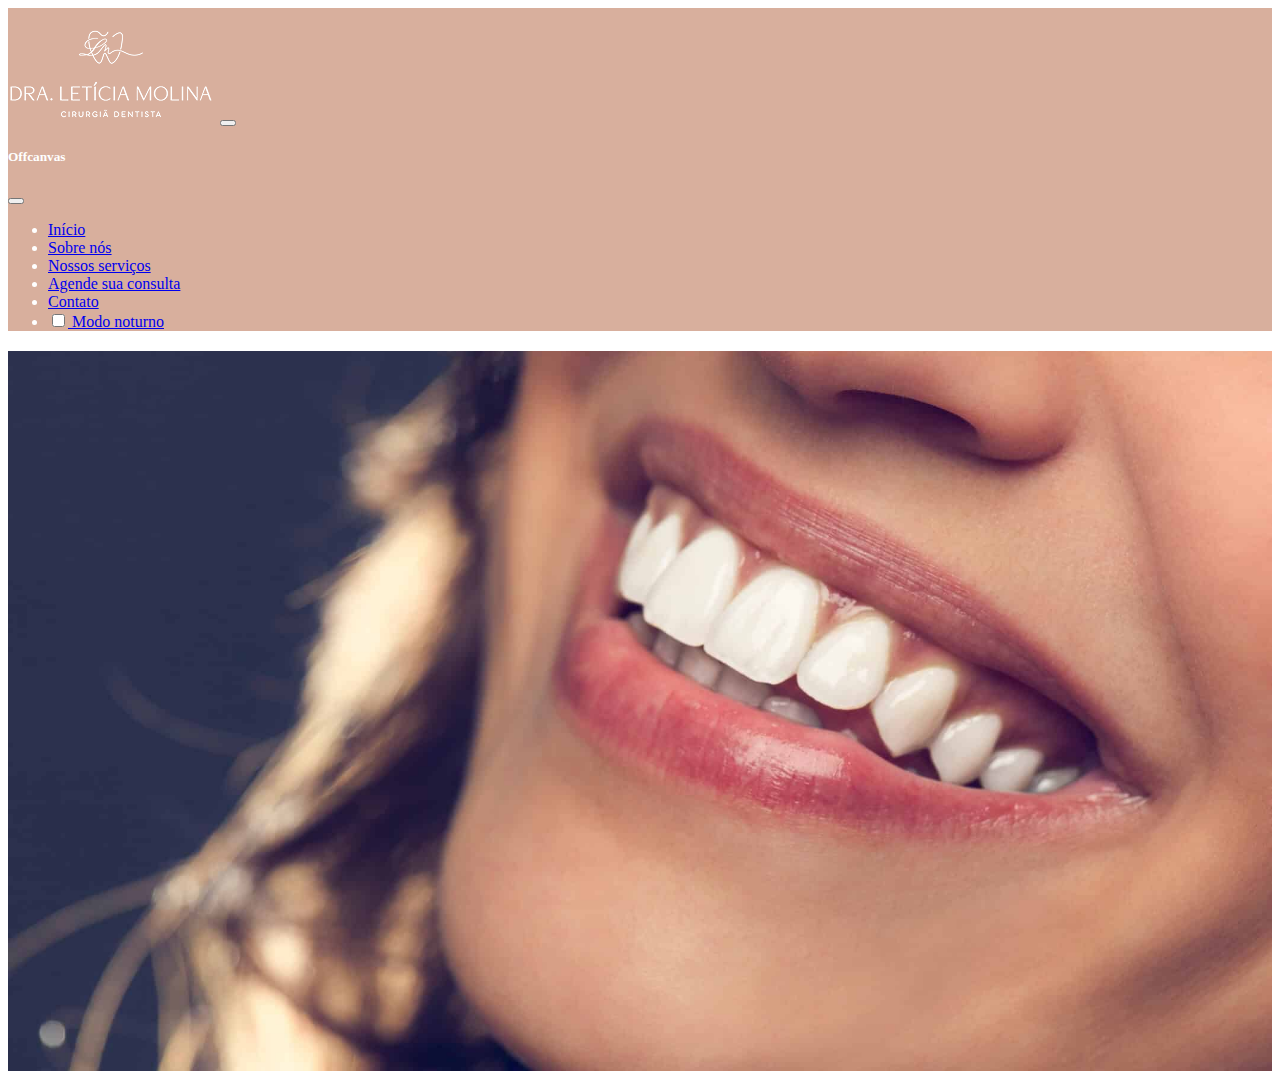
<file: index.html>
<!DOCTYPE html>
<html lang="en">
<head>
    <meta charset="UTF-8">
    <meta name="viewport" content="width=device-width, initial-scale=1.0">
    <title>SmileOn</title>
    <link rel="stylesheet" href="style.css">
    <link href="https://cdn.jsdelivr.net/npm/bootstrap@5.3.5/dist/css/bootstrap.min.css" rel="stylesheet" integrity="sha384-SgOJa3DmI69IUzQ2PVdRZhwQ+dy64/BUtbMJw1MZ8t5HZApcHrRKUc4W0kG879m7" crossorigin="anonymous">
</head>
<body>
  <header>
    <nav class="navbar-expand-lg navbar bg-body-tertiary fixed-top">
      <div class="container-fluid">
        <a class="navbar-brand" href="#"><img src="./imgs/Logo sem fundo, Branca 1.png" alt="Logo"></a>
        <button class="navbar-toggler" type="button" data-bs-toggle="offcanvas" data-bs-target="#offcanvasNavbar" aria-controls="offcanvasNavbar" aria-label="Toggle navigation">
          <span class="navbar-toggler-icon"></span>
        </button>
        <div class="offcanvas offcanvas-end" tabindex="-1" id="offcanvasNavbar" aria-labelledby="offcanvasNavbarLabel">
          <div class="offcanvas-header">
            <h5 class="offcanvas-title" id="offcanvasNavbarLabel">Offcanvas</h5>
            <button type="button" class="btn-close" data-bs-dismiss="offcanvas" aria-label="Close"></button>
          </div>
          <div class="offcanvas-body">
            <ul class="navbar-nav justify-content-end flex-grow-1 pe-3">
              <li class="nav-item">
                <a class="nav-link active" aria-current="page" href="#">Início</a>
              </li>
              <li class="nav-item">
                <a class="nav-link" href="#">Sobre nós</a>
              </li>
              <li class="nav-item">
                <a class="nav-link" href="#">Nossos serviços</a>
              </li>
              <li class="nav-item">
                <a class="nav-link" href="#">Agende sua consulta</a>
              </li>
              <li class="nav-item">
                <a class="nav-link" href="#">Contato</a>
              </li>
              <li class="nav-item">
                <a class="nav-link" href="#"><div class="form-check form-switch">
                  <input class="form-check-input" type="checkbox" role="switch" id="switchCheckDefault">
                  <label class="form-check-label" for="switchCheckDefault">Modo noturno</label>
                </div></a>
              </li>
          </div>
        </div>
      </div>
    </nav>
  </header>
  <main>
    <section class="banners banner-1">
      <div class="banners-titulo">
        <h2></h2>
        <p></p>
      </div>
    </section>
  </main>
       
          

    <script src="https://cdn.jsdelivr.net/npm/bootstrap@5.3.5/dist/js/bootstrap.bundle.min.js" integrity="sha384-k6d4wzSIapyDyv1kpU366/PK5hCdSbCRGRCMv+eplOQJWyd1fbcAu9OCUj5zNLiq" crossorigin="anonymous"></script>
</body>
</html>
</file>
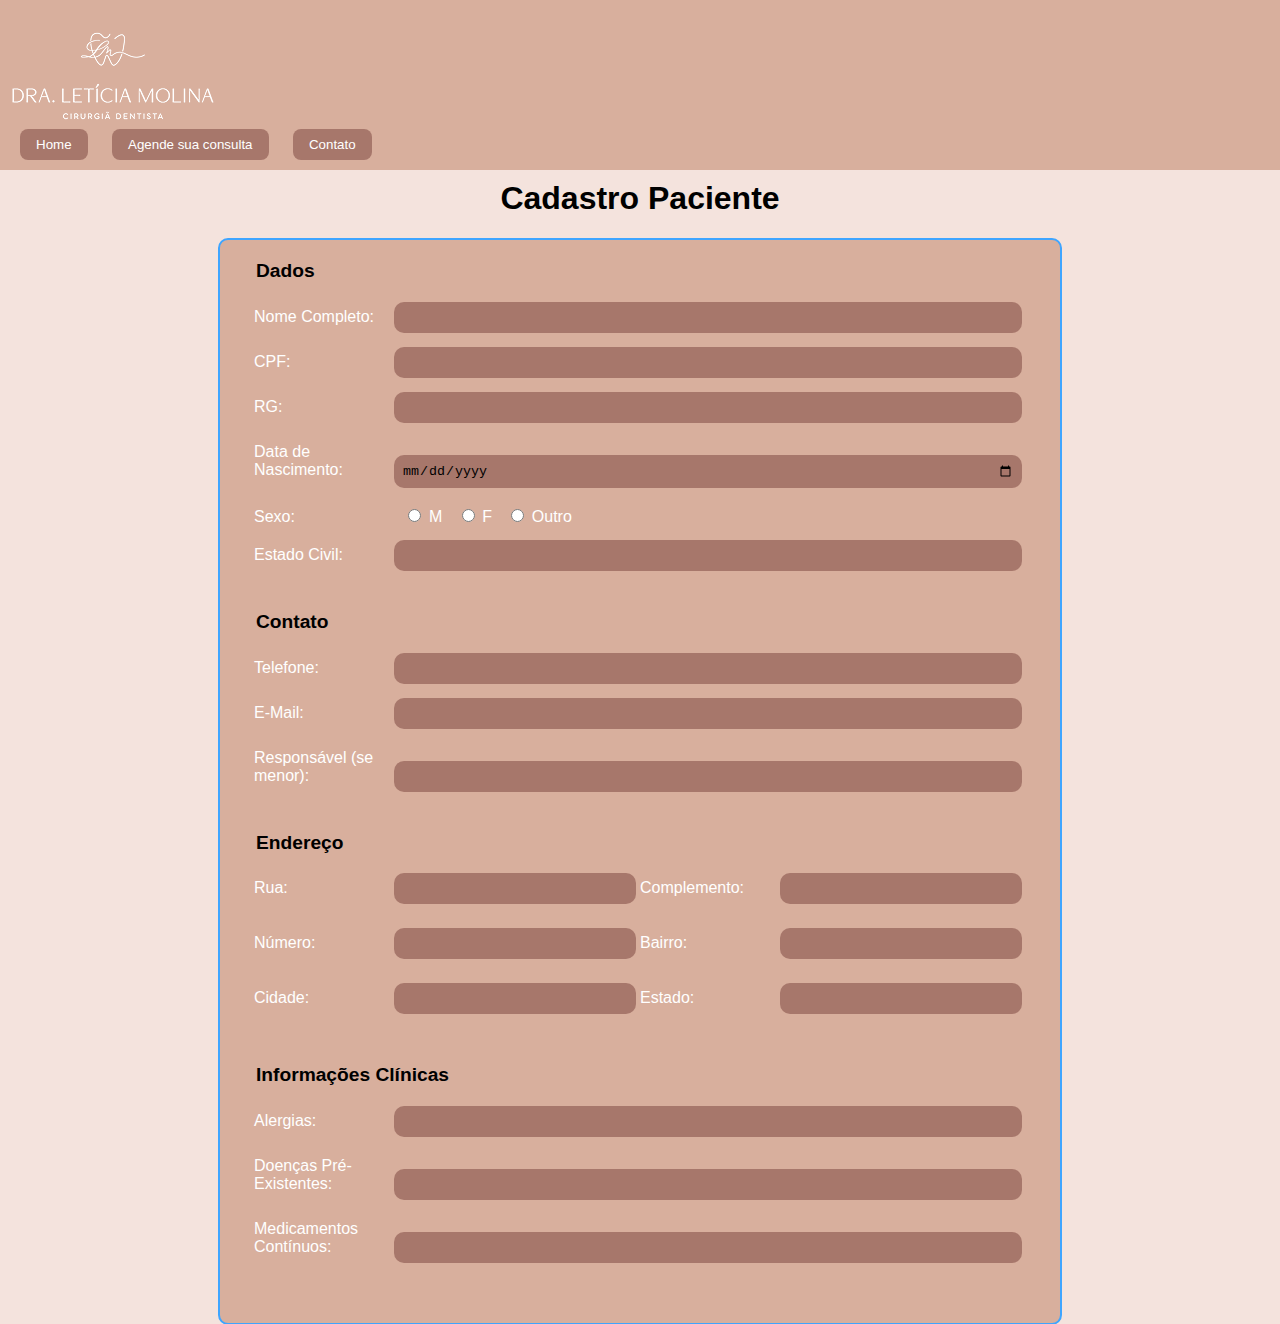
<file: cadastro.html>
<!DOCTYPE html>
<html lang="pt-br">
<head>
  <meta charset="UTF-8">
  <meta name="viewport" content="width=device-width, initial-scale=1.0">
  <title>Cadastro Paciente</title>
  <link rel="stylesheet" href="cadrastro.css">
</head>
<body>
  <header>
    <div class="container-fluid">
        <a class="navbar-brand" href="#"><img src="./imgs/Logo sem fundo, Branca 1.png" alt="Logo"></a>
             <nav class="menu">
                <button>Home</button>
                <button>Agende sua consulta</button>
                <button>Contato</button>
                <div class="menu-toggle">&#9776;</div>
              </nav>
  </header>

  <h1>Cadastro Paciente</h1>
  <form>
    <fieldset>
      <legend>Dados</legend>
      <label>Nome Completo:</label><input type="text"><br>
      <label>CPF:</label><input type="text">
      <label>RG:</label><input type="text"><br>
      <label>Data de Nascimento:</label><input type="date">
      <label>Sexo:</label>
      <span class="radio-group"><input type="radio" name="sexo"> M</span>
      <span class="radio-group"><input type="radio" name="sexo"> F</span>
      <span class="radio-group"><input type="radio" name="sexo"> Outro</span><br>
      <label>Estado Civil:</label><input type="text">
    </fieldset>

    <fieldset>
      <legend>Contato</legend>
      <label>Telefone:</label><input type="text">
      <label>E-Mail:</label><input type="email"><br>
      <label>Responsável (se menor):</label><input type="text">
    </fieldset>

    <fieldset>
      <legend>Endereço</legend>
      <div class="row">
        <div><label>Rua:</label><input type="text"></div>
        <div><label>Complemento:</label><input type="text"></div>
        <div><label>Número:</label><input type="text"></div>
        <div><label>Bairro:</label><input type="text"></div>
        <div><label>Cidade:</label><input type="text"></div>
        <div><label>Estado:</label><input type="text"></div>
      </div>
    </fieldset>

    <fieldset>
      <legend>Informações Clínicas</legend>
      <label>Alergias:</label><input type="text"><br>
      <label>Doenças Pré-Existentes:</label><input type="text"><br>
      <label>Medicamentos Contínuos:</label><input type="text">
    </fieldset>
  </form>

  <script>
    const menuToggle = document.querySelector('.menu-toggle');
    const nav = document.querySelector('nav');
  
    menuToggle.addEventListener('click', () => {
      nav.classList.toggle('active');
    });
  </script>
  
</body>
</html>
</file>
<file: style.css>
.container-fluid {
    padding-top: 0%;
    background-color: #D8AF9D; /* Cor personalizada */
    color: white; /* Cor do texto */
}
.banner-1{
    background-image: url(./imgs/sorriso1.jpg);
    margin-top: 0; /* Remove qualquer margem superior do banner */
    padding-top: 0;
}
.banners{
    width: 100%;
    height: 80vh;
    background-repeat: no-repeat;
    background-size: cover;
    margin-top: 0%;
    padding-top: 0%;
    background-position: center;
}
main {
    margin-top: 0; /* Remove qualquer margem superior do main */
    padding-top: 0; /* Remove qualquer padding superior do main */
}
</file>
<file: cadrastro.css>
body {
    font-family: Arial, sans-serif;
    background-color: #f4e3dd;
    margin: 0;
    padding: 0;
  }
  
  header {
    background-color: #D8AF9D;
    padding: 10px;
    display: flex;
    justify-content: space-between;
    align-items: center;
  }
  
  .logo {
    font-weight: bold;
    color: white;
    padding-left: 15px;
  }
  
  nav button {
    margin: 0 10px;
    background-color: #A7776B;
    color: white;
    border: none;
    padding: 8px 16px;
    border-radius: 8px;
    cursor: pointer;
  }
  
  h1 {
    text-align: center;
    margin-top: 10px;
  }
  
  form {
    max-width: 800px;
    margin: auto;
    background-color: #D8AF9D;
    padding: 20px;
    border-radius: 10px;
    color: white;
    border: 2px solid #3ea5ff;
  }
  
  fieldset {
    border: none;
    margin-bottom: 20px;
  }
  
  legend {
    font-weight: bold;
    font-size: 1.2em;
    margin-bottom: 10px;
    color: black;
  }
  
  label {
    display: inline-block;
    width: 140px;
    margin: 10px 0;
  }
  
  input[type="text"],
  input[type="email"],
  input[type="date"] {
    width: calc(100% - 160px);
    padding: 8px;
    border: none;
    border-radius: 10px;
    background-color: #A7776B;
    margin-bottom: 10px;
  }
  
  .radio-group {
    display: inline-block;
    margin: 5px;
  }
  
  .row {
    display: flex;
    justify-content: space-between;
    flex-wrap: wrap;
  }
  
  .row > div {
    flex: 1 1 45%;
    margin-bottom: 10px;
  }

  .logo img {
    height: 60px;
  }
  
  .menu-toggle {
    display: none;
    font-size: 30px;
    color: white;
    cursor: pointer;
  }
  
  @media (max-width: 768px) {
    nav button {
      display: none;
    }
  
    .menu-toggle {
      display: block;
    }
  }
  
  /* Opcional: você pode fazer o menu abrir/fechar clicando no hambúrguer */
  nav.active button {
    display: block;
    width: 100%;
    margin: 5px 0;
  }
</file>
